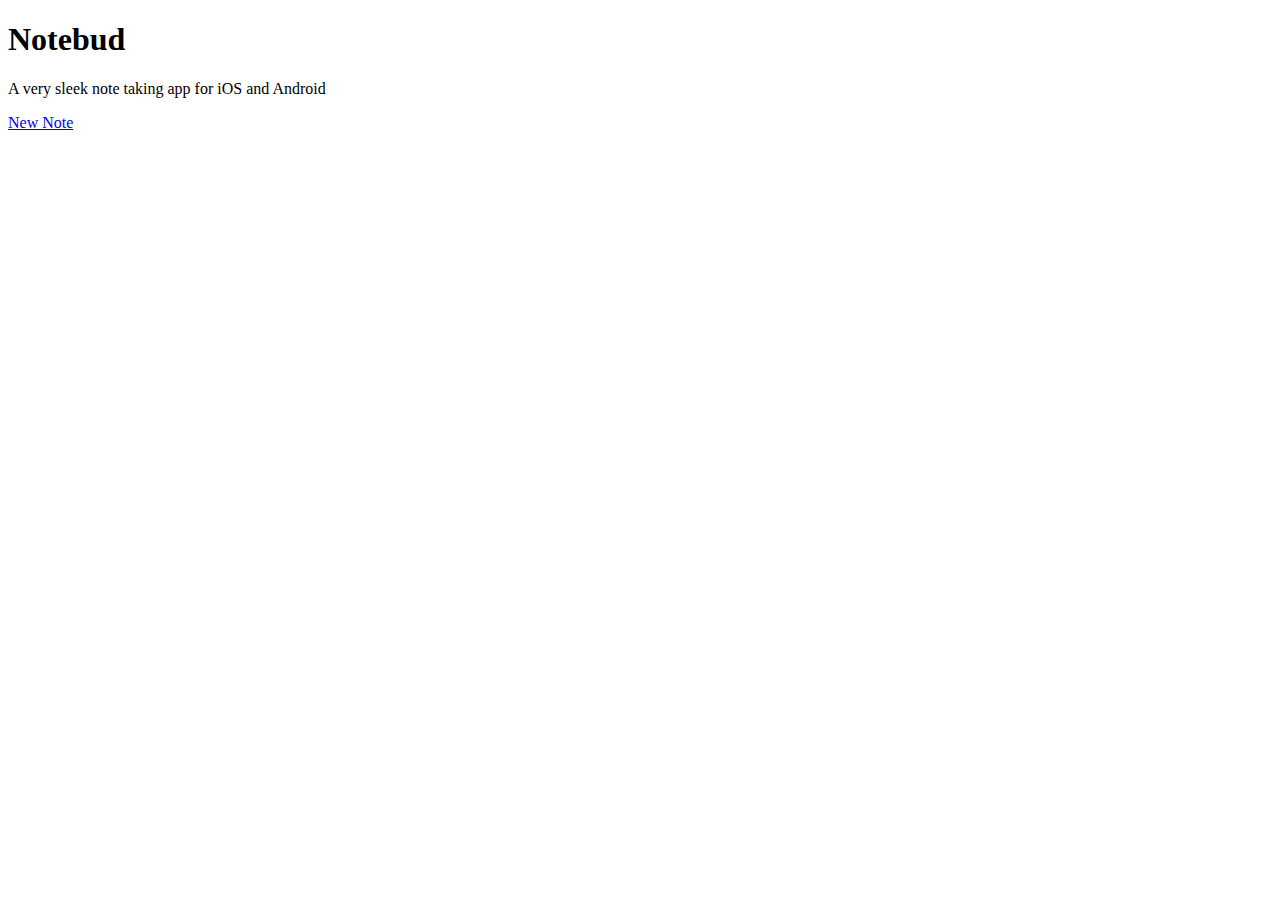
<file: johnson_mark_project1/index.html>
<!DOCTYPE html>
<! -- Mark Johnson Visual Frameworks 01 Project 1 -->
<html>
	<head>
		<meta charset="UTF-8" />
		<meta name="description" content="My first web app" />
		<meta name="author" content="Mark Johnson" />
		<meta name="keywords" content="notes, ios, android, web, apps, bud" />
		<meta name="viewport" content="initial-scale=1.0, width=device-width" /> <!-- makes this site scalable to iphone sreen size -->
		<meta name="robots" content="noindex, nofollow" />
		<title>Notebud</title>
	</head>

<body>
	<header>
		<h1>Notebud</h1>
	</header>
	
	<p>A very sleek note taking app for iOS and Android</p>
	
	<a href="addnote.html">New Note</a>

</body>

</html>
</file>
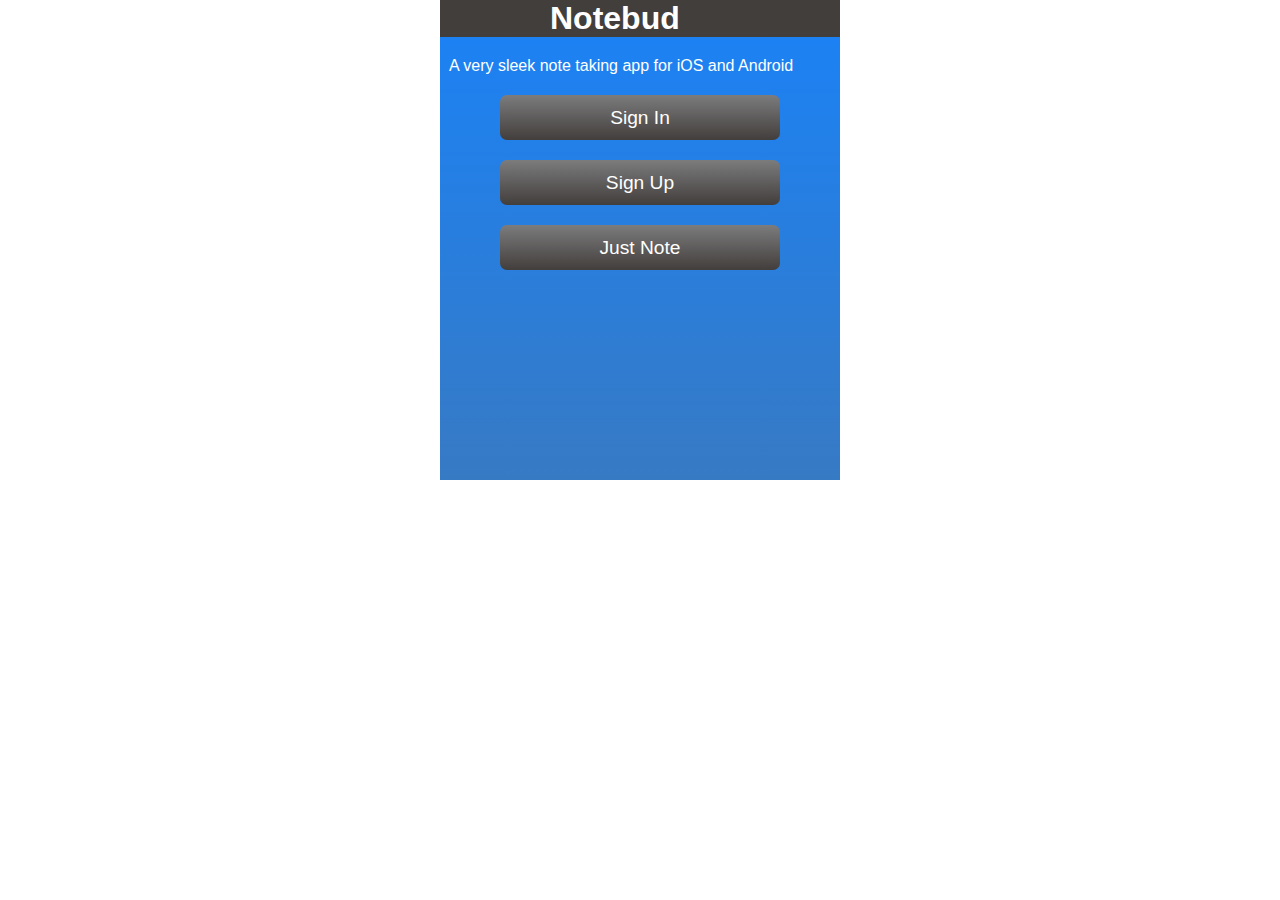
<file: johnson_mark_project2/index.html>
<!DOCTYPE html>
<!-- Mark Johnson Visual Frameworks 01 Project 2 -->
<html>
	<head>
		<meta charset="UTF-8" />
		<meta name="description" content="My first web app" />
		<meta name="author" content="Mark Johnson" />
		<meta name="keywords" content="notes, ios, android, web, apps, bud" />
		<meta name="viewport" content="user-scalable=no, width=device-width, initial-scale=1.0, maximum-scale=1.0"/>
		<meta name="viewport" content="target-densitydpi=device-dpi" /> <!-- tells devlopers what screen resolutions are for -->
		<meta name="HandheldFriendly" content="True" /> <!-- allows aloder mobile browsers to view without scaling -->
		<meta name="MobileOptimized" content= "320" />
		<meta name="robots" content="noindex, nofollow" />
		<link href="main.css" type="text/css" rel="stylesheet" />
		<title>Notebud</title>
	</head>

<body>
	<div id="content">
	<header>
		<h1>Notebud</h1>
	</header>
	
	<p>A very sleek note taking app for iOS and Android</p>

	<input class="buttons" type="button" value="Sign In" onclick="location.href='signin.html'; return false;" />
	<input class="buttons" type="button" value="Sign Up" onclick="location.href='signup.html'; return false;" />
	<input class="buttons" type="button" value="Just Note" onclick="location.href='addnote.html'; return false;" />
	
	<script type="text/javascript" src="main.js"></script>
</div>
</body>

</html>
</file>
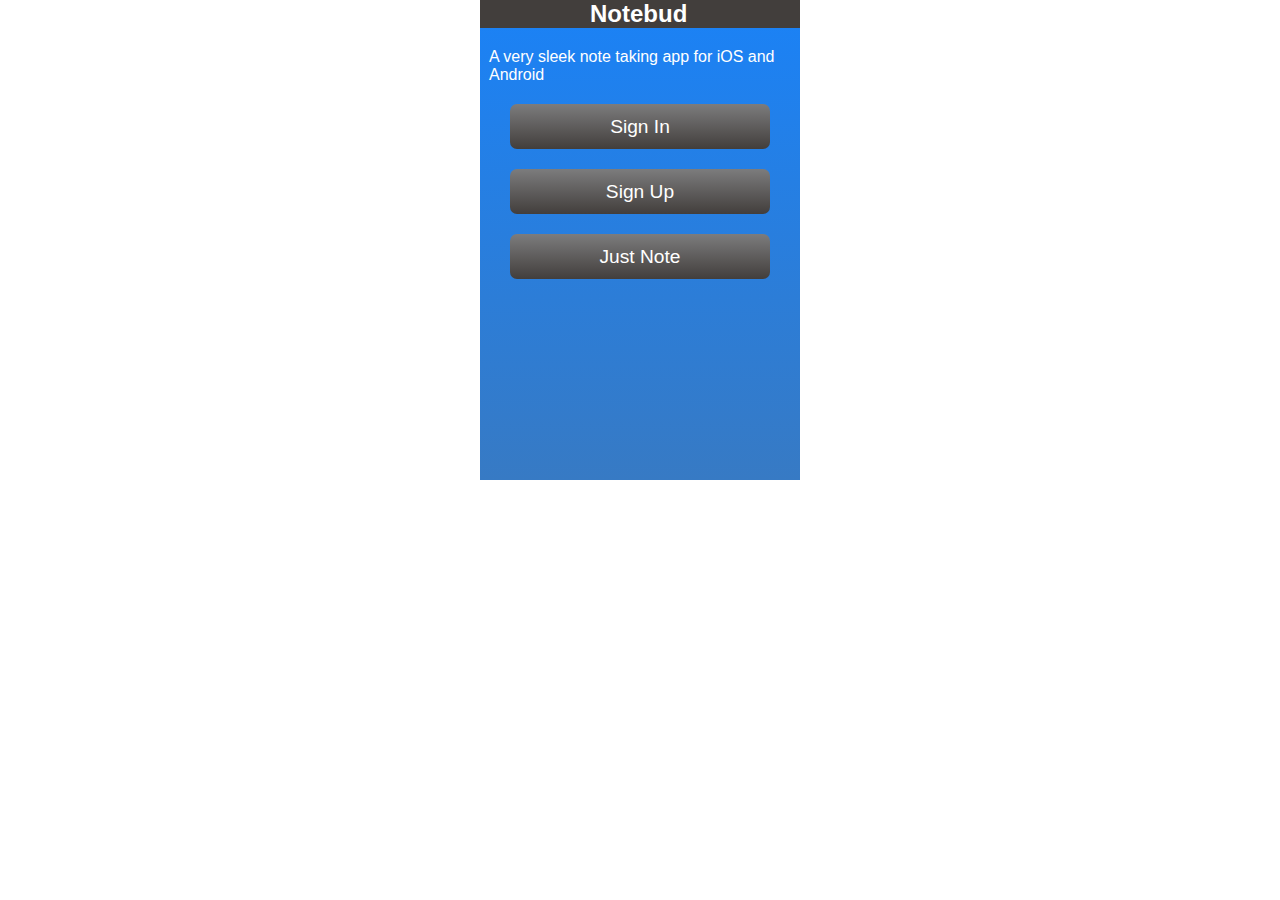
<file: johnson_mark_project3/index.html>
<!DOCTYPE html>
<!-- Mark Johnson Visual Frameworks 01 Project 2 -->
<html>
	<head>
		<meta charset="UTF-8" />
		<meta name="description" content="My first web app" />
		<meta name="author" content="Mark Johnson" />
		<meta name="keywords" content="notes, ios, android, web, apps, bud" />
		<meta name="viewport" content="user-scalable=no, width=device-width, initial-scale=1.0, maximum-scale=1.0"/>
		<meta name="viewport" content="target-densitydpi=device-dpi" /> <!-- tells devlopers what screen resolutions are for -->
		<meta name="HandheldFriendly" content="True" /> <!-- allows aloder mobile browsers to view without scaling -->
		<meta name="MobileOptimized" content= "320" />
		<meta name="robots" content="noindex, nofollow" />
		<link href="main.css" type="text/css" rel="stylesheet" />
		<title>Notebud</title>
	</head>

<body>
	<div id="content">
	<header>
		<h2>Notebud</h2>
	</header>
	
	<p>A very sleek note taking app for iOS and Android</p>

	<input class="buttons" type="button" value="Sign In" onclick="location.href='signin.html'; return false;" />
	<input class="buttons" type="button" value="Sign Up" onclick="location.href='signup.html'; return false;" />
	<input class="buttons" type="button" value="Just Note" onclick="location.href='addnote.html'; return false;" />
	
	<script type="text/javascript" src="main.js"></script>
</div>
</body>

</html>
</file>
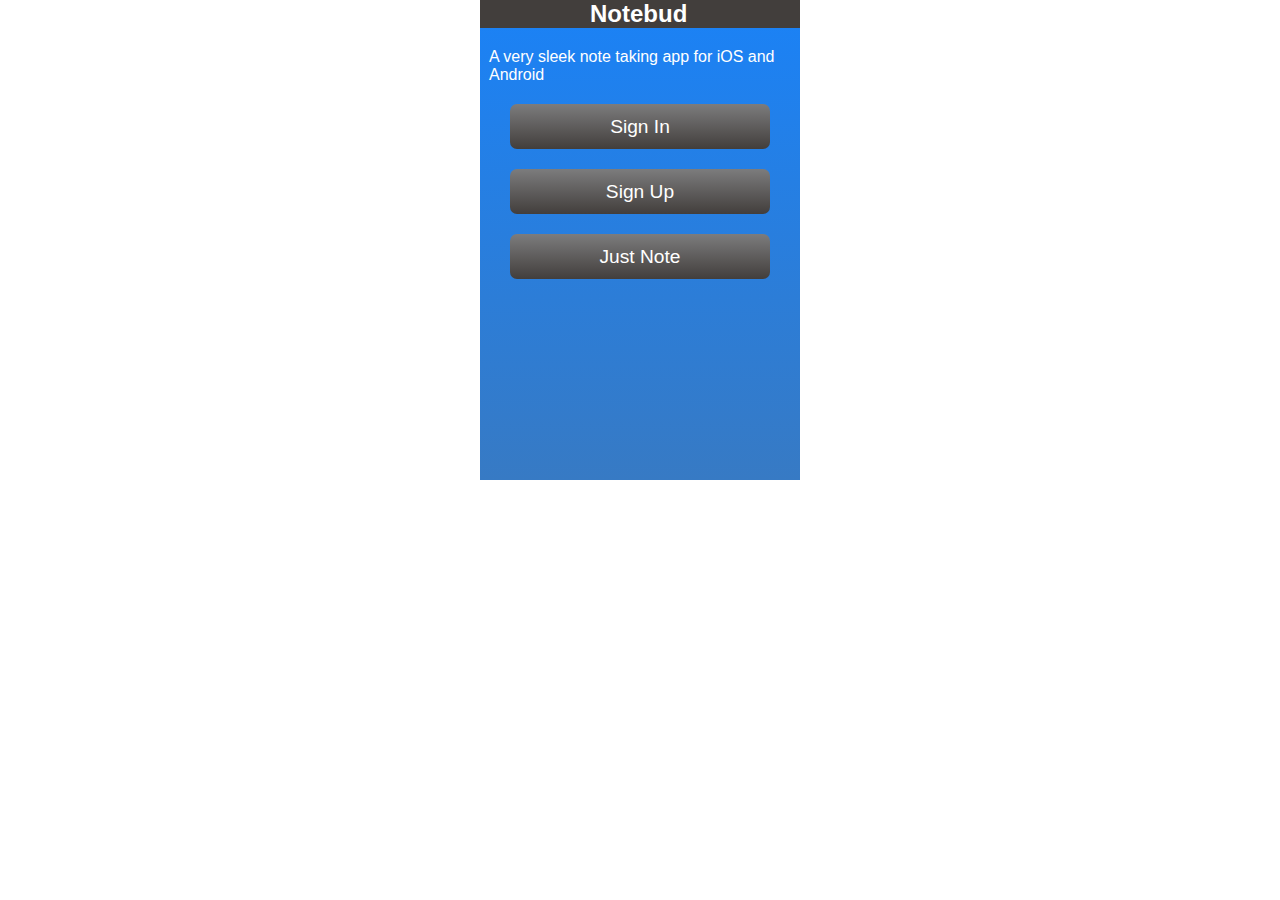
<file: johnson_mark_project4/index.html>
<!DOCTYPE html>
<!-- Mark Johnson Visual Frameworks 01 Project 2 -->
<html>
	<head>
		<meta charset="UTF-8" />
		<meta name="description" content="My first web app" />
		<meta name="author" content="Mark Johnson" />
		<meta name="keywords" content="notes, ios, android, web, apps, bud" />
		<meta name="viewport" content="user-scalable=no, width=device-width, initial-scale=1.0, maximum-scale=1.0"/>
		<meta name="viewport" content="target-densitydpi=device-dpi" /> <!-- tells devlopers what screen resolutions are for -->
		<meta name="HandheldFriendly" content="True" /> <!-- allows aloder mobile browsers to view without scaling -->
		<meta name="MobileOptimized" content= "320" />
		<meta name="robots" content="noindex, nofollow" />
		<link href="main.css" type="text/css" rel="stylesheet" />
		<title>Notebud</title>
	</head>

<body>
	<div id="content">
	<header>
		<h2>Notebud</h2>
	</header>
	
	<p>A very sleek note taking app for iOS and Android</p>

	<input class="buttons" type="button" value="Sign In" onclick="location.href='signin.html'; return false;" />
	<input class="buttons" type="button" value="Sign Up" onclick="location.href='signup.html'; return false;" />
	<input class="buttons" type="button" value="Just Note" onclick="location.href='addnote.html'; return false;" />
	
	<script type="text/javascript" src="json.js"></script>
	<script type="text/javascript" src="main.js"></script>
</div>
</body>

</html>
</file>
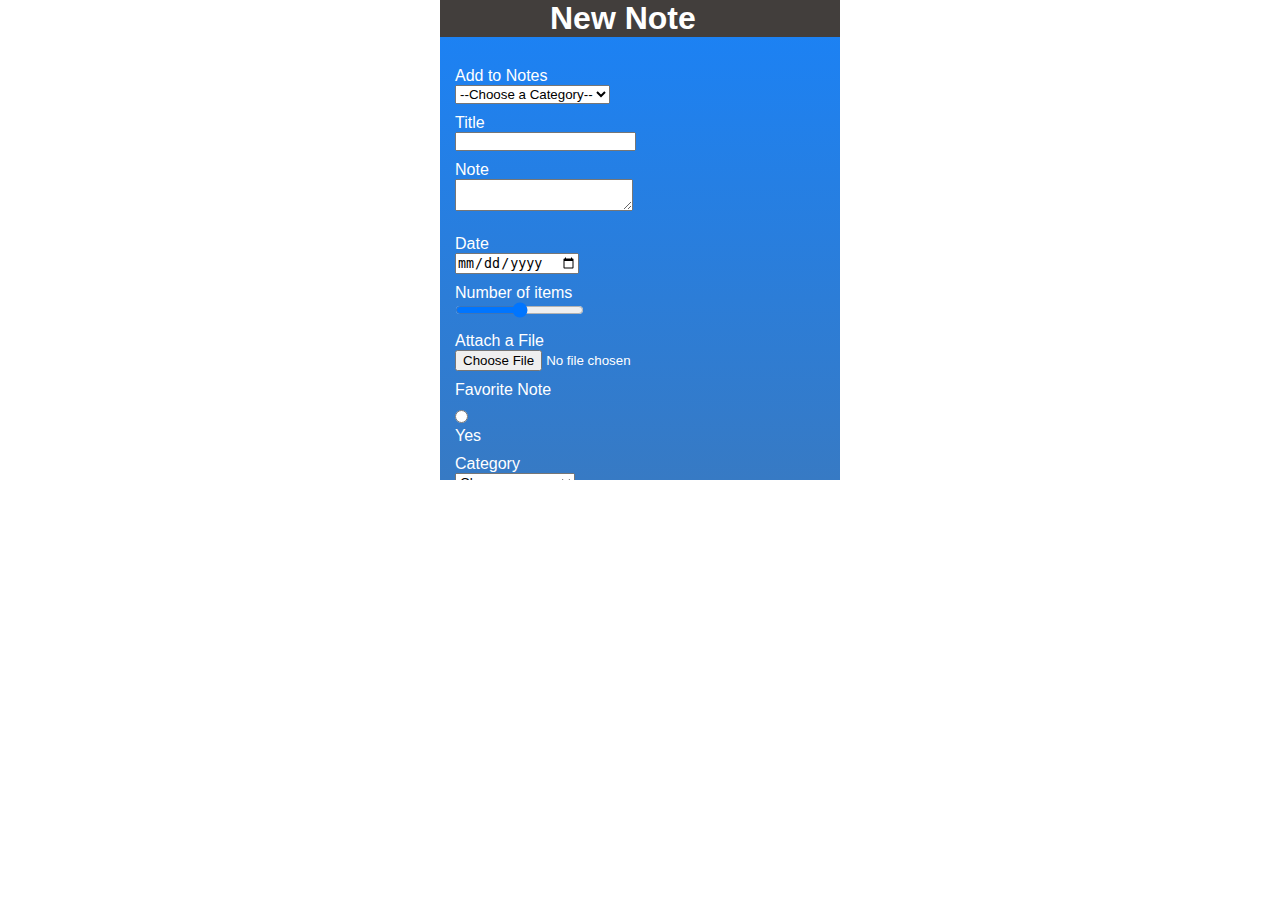
<file: johnson_mark_project2/addnote.html>
<!DOCTYPE html>
<!-- Mark Johnson Visual Frameworks 01 Project 1 -->
<html>
	<head>	
		<meta charset="UTF-8" />
		<meta name="description" content="A sleek note taking app" />
		<meta name="keywords" content="notes, bud, ios, android" />
		<meta name="viewport" content="initial-scale=1.0, width=device-width" />
		<meta name="robots" content="noindex, nofollow" />
		<link href="main.css" type="text/css" rel="stylesheet" /> <!--media="only screen and(max-width: 485px)"-->
		<title>New Note</title>		
	</head>

<body>
	<div id="wrapper">
		<div id="content">
		<header>
			<h1>New Note</h1>
		</header>
			<form action="#" method="post" id="noteForm" />
			<fieldset id="newNoteField">
				<ul id="errors"></ul>
				<ul id="noteInfo">
					<li id="select"><label for="group">Add to Notes</label></li>
					<li><label for="notetitle" class="fnote">Title</label><input type="text" id="notetitle" /></li>
					<li><label for="noteinfo" class="fnote">Note</label><textarea id="noteinfo"></textarea></li>
					<li><input type="hidden" value="true" /></li>
					<li><label for="date" class="fnote">Date</label><input type="date" id="date" /></li>
					<li><label for="items" class="fnote">Number of items</label><input type="range" min="0" max="20" id="items" /></li>
					<li><label for="attach" class="fnote">Attach a File</label><input type="file" id="attach" /></li>
						<li>Favorite Note
						<ul>
							<li><input type="radio" value="Yes" id="fav" name="favNote" /><label for="yes" >Yes</label></li>
						</ul>
						</li>
				</ul>
				<li><label for="category" >Category</label>
				<select id="categories">
					<optgroup label="Options">
						<option value="Choose:">Choose:</option>
						<option value="Grocery">Grocery</option>
						<option value="Fitness">Fitness</option>
						<option value="Entertainment">Entertainment</option>
						<option value="Dining">Dining</option>
						<option value="Shopping">Shopping</option>
						<option value="Sports">Sports</option>
					</optgroup>
				</select>	
				</li>
			</fieldset>
			<input type="submit" value="SAVE NOTE" id="submit" />
			<a href="#" id="clear">Clear Info</a>
			<a href="#" id="displayLink">Display Info</a>
			</form> <!-- end main form -->
		</div> <!-- end content div -->
	</div> <!-- end wrapper div -->


	<script type="text/javascript" src="main.js"></script>

</body>

</html>
</file>
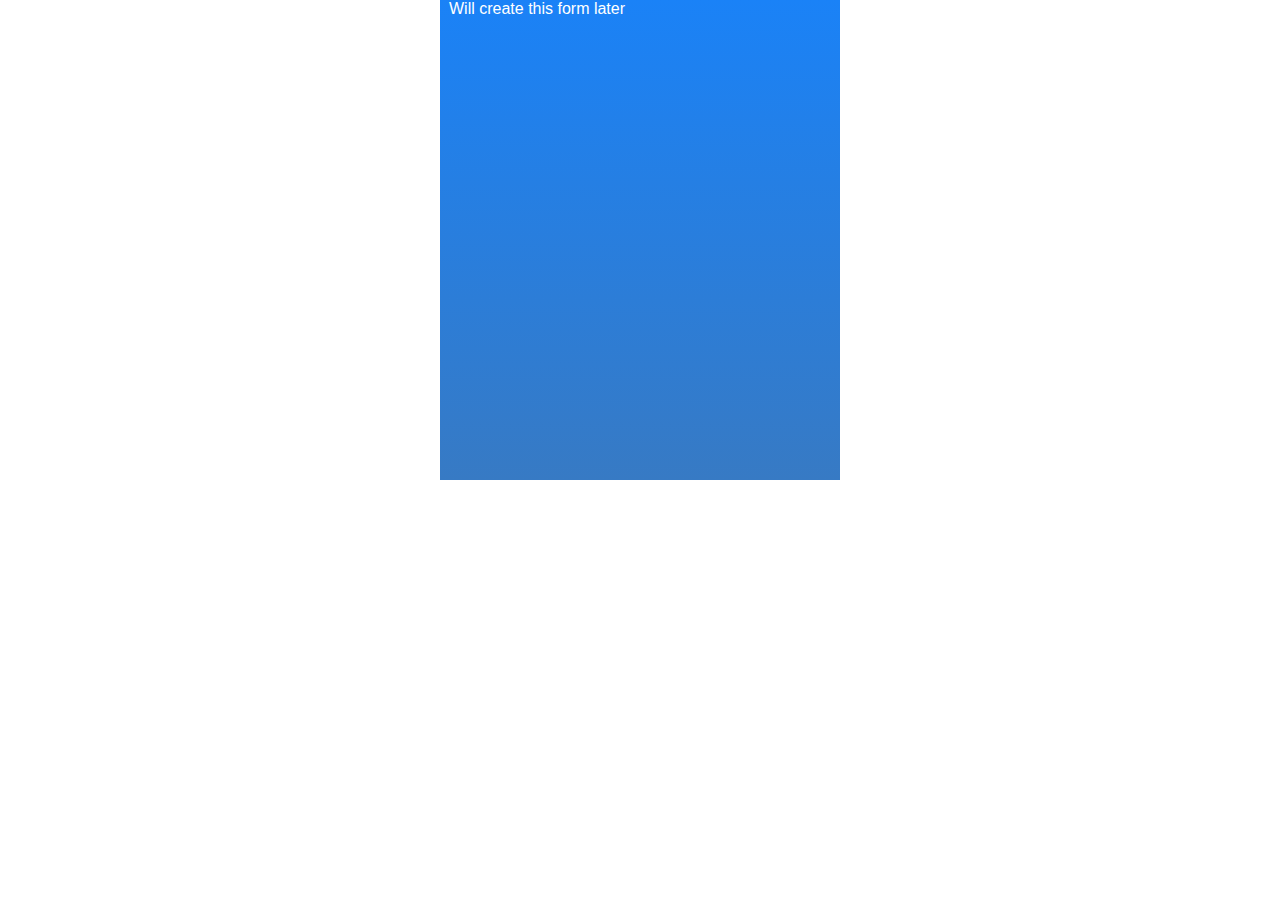
<file: johnson_mark_project2/signin.html>
<!DOCTYPE html>
<!-- Mark Johnson Visual Frameworks 01 Project 1 -->
<html>
	<head>	
		<meta charset="UTF-8" />
		<meta name="description" content="A sleek note taking app" />
		<meta name="keywords" content="notes, bud, ios, android" />
		<meta name="viewport" content="initial-scale=1.0, width=device-width" />
		<meta name="robots" content="noindex, nofollow" />
		<link href="main.css" type="text/css" rel="stylesheet" /> <!--media="only screen and(max-width: 485px)"-->
		<title>Sign In</title>		
	</head>

<body>

	<div id="wrapper">
		<div id="content">
			<p>Will create this form later</p>
	</div>
		</div>
		
</body>
</html>
</file>
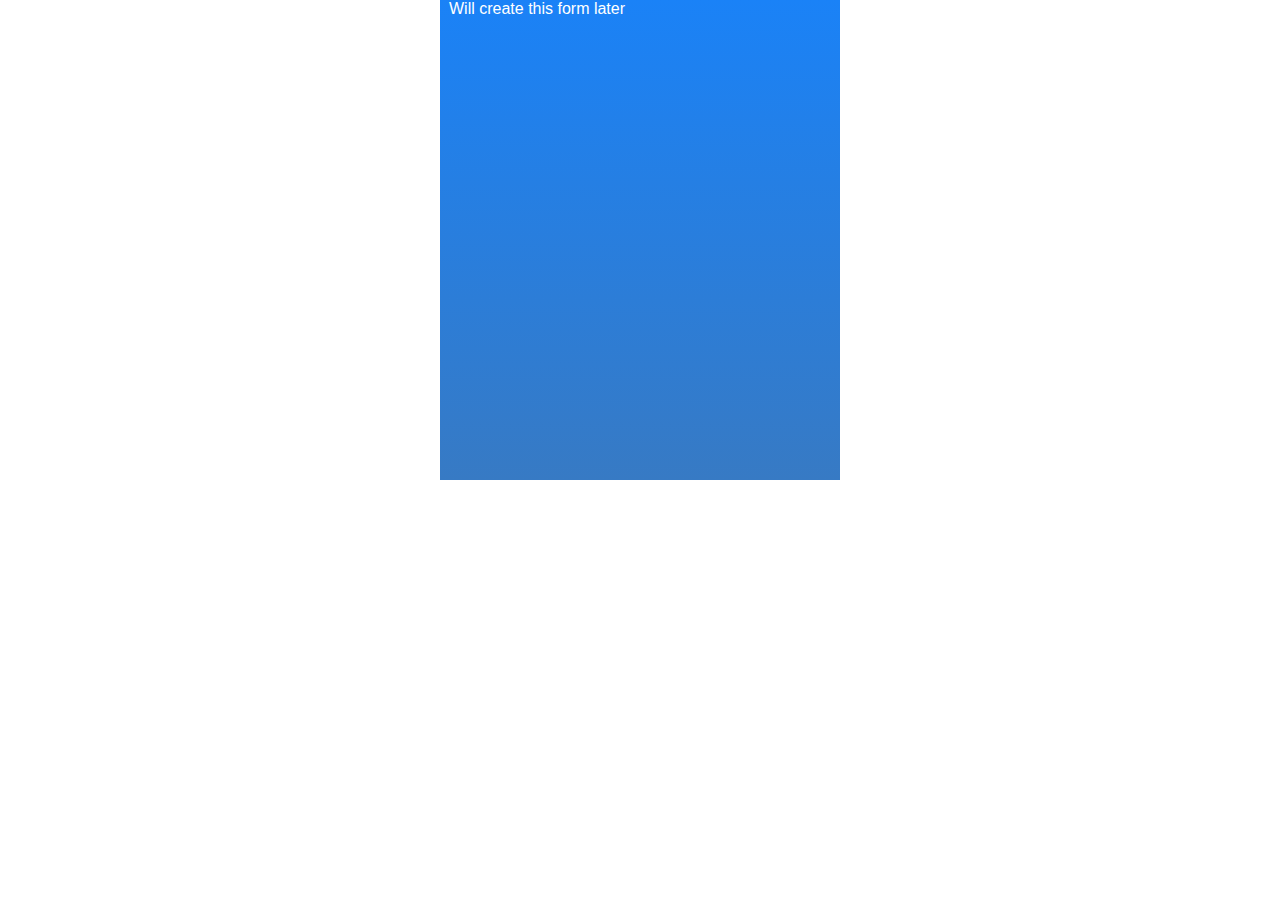
<file: johnson_mark_project2/signup.html>
<!DOCTYPE html>
<!-- Mark Johnson Visual Frameworks 01 Project 1 -->
<html>
	<head>	
		<meta charset="UTF-8" />
		<meta name="description" content="A sleek note taking app" />
		<meta name="keywords" content="notes, bud, ios, android" />
		<meta name="viewport" content="initial-scale=1.0, width=device-width" />
		<meta name="robots" content="noindex, nofollow" />
		<link href="main.css" type="text/css" rel="stylesheet" /> <!--media="only screen and(max-width: 485px)"-->
		<title>Sign Up</title>		
	</head>


<body>
	<div id="wrapper">
		<div id="content">
			<p>Will create this form later</p>
		</div>
	</div>		
</body>
</html>
</file>
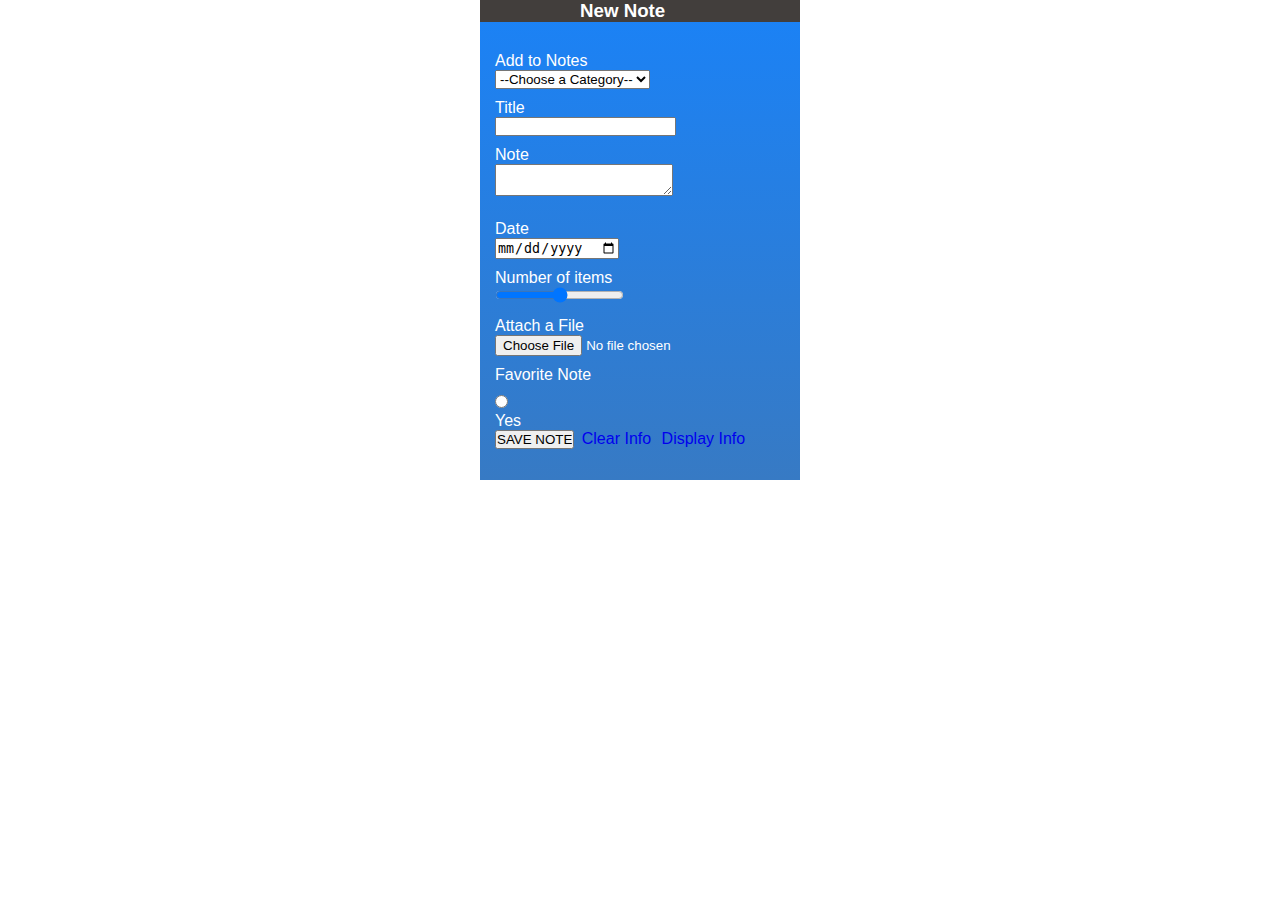
<file: johnson_mark_project3/addnote.html>
<!DOCTYPE html>
<!-- Mark Johnson Visual Frameworks 01 Project 1 -->
<html>
	<head>	
		<meta charset="UTF-8" />
		<meta name="description" content="A sleek note taking app" />
		<meta name="keywords" content="notes, bud, ios, android" />
		<meta name="viewport" content="initial-scale=1.0, width=device-width" />
		<meta name="robots" content="noindex, nofollow" />
		<link href="main.css" type="text/css" rel="stylesheet" /> <!--media="only screen and(max-width: 485px)"-->
		<title>New Note</title>		
	</head>

<body>
	<div id="wrapper">
		<div id="content">
		<header>
			<h3>New Note</h3>
		</header>
			<form action="#" method="post" id="noteForm">
			<fieldset id="newNoteField">
				<ul id="errors"></ul>
				<ul id="noteInfo">
					<li id="select"><label for="group">Add to Notes</label></li>
					<li><label for="notetitle" class="fnote">Title</label><input type="text" id="notetitle" /></li>
					<li><label for="noteinfo" class="fnote">Note</label><textarea id="noteinfo"></textarea></li>
					<li><input type="hidden" value="true" /></li>
					<li><label for="date" class="fnote">Date</label><input type="date" id="date" /></li>
					<li><label for="items" class="fnote">Number of items</label><input type="range" min="0" max="20" id="items" /></li>
					<li><label for="attach" class="fnote">Attach a File</label><input type="file" id="attach" /></li>
						<li>Favorite Note
						<ul>
							<li><input type="radio" value="Yes" id="fav" name="favNote" /><label for="yes" >Yes</label></li>
						</ul>
						</li>
				</ul>
				<!--
				<li><label for="category" >Category</label>	
				<select id="categories">
					<optgroup label="Options">
						<option value="Choose:">Choose:</option>
						<option value="Grocery">Grocery</option>
						<option value="Fitness">Fitness</option>
						<option value="Entertainment">Entertainment</option>
						<option value="Dining">Dining</option>
						<option value="Shopping">Shopping</option>
						<option value="Sports">Sports</option>
					</optgroup>
				</select>	
				</li>				
			</fieldset>-->

			<input type="submit" value="SAVE NOTE" id="submit" />
			<a href="#" id="clear">Clear Info</a>
			<a href="#" id="displayLink">Display Info</a>
			<a href="addnote.html" id="addNote" >Add Note</a>
			</form> <!-- end main form -->
		</div> <!-- end content div -->
	</div> <!-- end wrapper div -->


	<script type="text/javascript" src="main.js"></script>

</body>

</html>
</file>
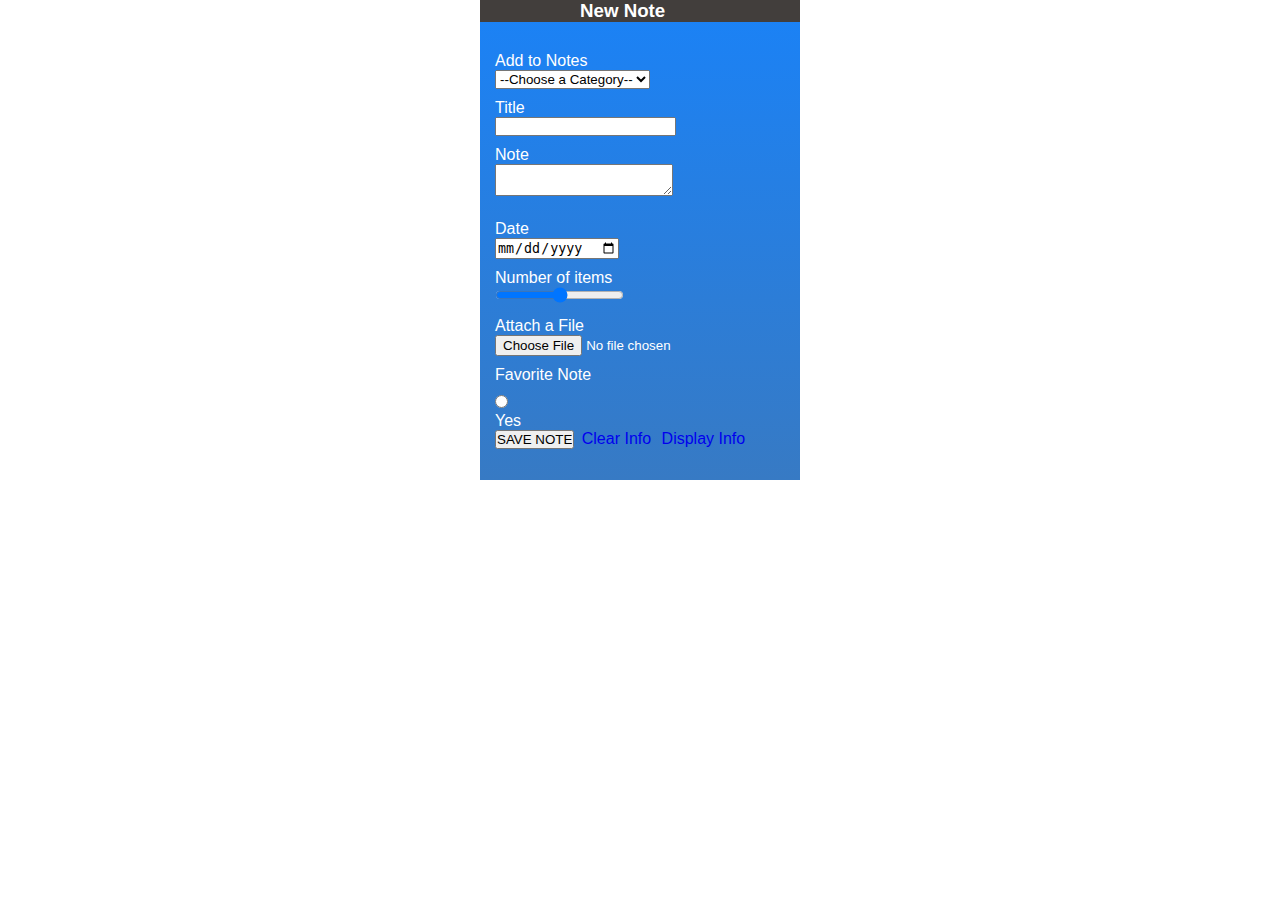
<file: johnson_mark_project4/addnote.html>
<!DOCTYPE html>
<!-- Mark Johnson Visual Frameworks 01 Project 1 -->
<html>
	<head>	
		<meta charset="UTF-8" />
		<meta name="description" content="A sleek note taking app" />
		<meta name="keywords" content="notes, bud, ios, android" />
		<meta name="viewport" content="initial-scale=1.0, width=device-width" />
		<meta name="robots" content="noindex, nofollow" />
		<link href="main.css" type="text/css" rel="stylesheet" /> <!--media="only screen and(max-width: 485px)"-->
		<title>New Note</title>		
	</head>

<body>
	<div id="wrapper">
		<div id="content">
		<header>
			<h3>New Note</h3>
		</header>
			<form action="#" method="post" id="noteForm">
			<fieldset id="newNoteField">
				<ul id="errors"></ul>
				<ul id="noteInfo">
					<li id="select"><label for="group">Add to Notes</label></li>
					<li><label for="notetitle" class="fnote">Title</label><input type="text" id="notetitle" /></li>
					<li><label for="noteinfo" class="fnote">Note</label><textarea id="noteinfo"></textarea></li>
					<li><input type="hidden" value="true" /></li>
					<li><label for="date" class="fnote">Date</label><input type="date" id="date" /></li>
					<li><label for="items" class="fnote">Number of items</label><input type="range" min="0" max="20" id="items" /></li>
					<li><label for="attach" class="fnote">Attach a File</label><input type="file" id="attach" /></li>
						<li>Favorite Note
						<ul>
							<li><input type="radio" value="Yes" id="fav" name="favNote" /><label for="yes" >Yes</label></li>
						</ul>
						</li>
				</ul>
				<!--
				<li><label for="category" >Category</label>	
				<select id="categories">
					<optgroup label="Options">
						<option value="Choose:">Choose:</option>
						<option value="Grocery">Grocery</option>
						<option value="Fitness">Fitness</option>
						<option value="Entertainment">Entertainment</option>
						<option value="Dining">Dining</option>
						<option value="Shopping">Shopping</option>
						<option value="Sports">Sports</option>
					</optgroup>
				</select>	
				</li>				
			</fieldset>-->

			<input type="submit" value="SAVE NOTE" id="submit" />
			<a href="#" id="clear">Clear Info</a>
			<a href="#" id="displayLink">Display Info</a>
			<a href="addnote.html" id="addNote" >Add Note</a>
			</form> <!-- end main form -->
		</div> <!-- end content div -->
	</div> <!-- end wrapper div -->

	<script type="text/javascript" src="json.js"></script>
	<script type="text/javascript" src="main.js"></script>

</body>

</html>
</file>
<file: johnson_mark_project2/main.css>
/*Notebud styles*/
* {
	margin: 0;
	padding: 0;
}  /* universal reset */

#content {
	margin: 0 auto;
	width: 400px;
	height: 480px;
	overflow: auto;
	background: #EB540A;  /*fall back option */
  	background: -webkit-gradient(linear, 0% 0%, 0% 100%, from(#377AC4), to(#1a82f7)); /* Safari 4-5, Chrome 1-9 */
    background: -webkit-linear-gradient(top, #1a82f7, #377AC4);  /*Safari 5.1, Chrome 10+ */  
  	background: -moz-linear-gradient(top, #1a82f7, #377AC4); /* Firefox 3.6+ */
  	background: -ms-linear-gradient(top, #1a82f7, #377AC4); /* IE 10 */
  	background: -o-linear-gradient(top, #1a82f7, #377AC4); /* Opera 11.10+ */
	font-family: Arial, "MS Trebuchet", sans-serif;
	color: #fff;
}

.buttons {
	width: 280px;
	height :45px;
	margin: 20px 50px 0 60px;
	border: none;
	color: #fff;
	font-size: larger;
	background: #EB540A;  /*fall back option */
	-webkit-border-radius: 7px;
  	background: -webkit-gradient(linear, 0% 0%, 0% 100%, from(#423E3C), to(#7c7c7d)); /* Safari 4-5, Chrome 1-9 */
    background: -webkit-linear-gradient(top, #7c7c7d, #423E3C);  /*Safari 5.1, Chrome 10+ */  
  	background: -moz-linear-gradient(top, #7c7c7d, #423E3C); /* Firefox 3.6+ */
  	background: -ms-linear-gradient(top, #7c7c7d, #423E3C); /* IE 10 */
  	background: -o-linear-gradient(top, #7c7c7d, #423E3C); /* Opera 11.10+ */
}

header {
	background-color: #423E3C;
}

label {
	display: block;
}

fieldset {
	padding: 0 0 10px 15px;
	border: none;
}

h1 {
	margin: 0 110px 20px;
	color: #fff;
}

li {
	list-style: none;
	padding: 10px 0 0 0;
}

p {
	margin: 0 0 0 9px;
}
</file>
<file: johnson_mark_project3/main.css>
/*Notebud styles*/
* {
	margin: 0;
	padding: 0;
}  /* universal reset */

#content {
	margin: 0 auto;
	width: 320px;
	height: 480px;
	overflow: auto;
	background: #EB540A;  /*fall back option */
  	background: -webkit-gradient(linear, 0% 0%, 0% 100%, from(#377AC4), to(#1a82f7)); /* Safari 4-5, Chrome 1-9 */
    background: -webkit-linear-gradient(top, #1a82f7, #377AC4);  /*Safari 5.1, Chrome 10+ */  
  	background: -moz-linear-gradient(top, #1a82f7, #377AC4); /* Firefox 3.6+ */
  	background: -ms-linear-gradient(top, #1a82f7, #377AC4); /* IE 10 */
  	background: -o-linear-gradient(top, #1a82f7, #377AC4); /* Opera 11.10+ */
	font-family: Arial, "MS Trebuchet", sans-serif;
	color: #fff;
}

#addNote {
	display: none;
}

.buttons {
	width: 260px;
	height :45px;
	margin: 20px 10px 0 30px;
	border: none;
	color: #fff;
	font-size: larger;
	background: #EB540A;  /*fall back option */
	-webkit-border-radius: 7px;
  	background: -webkit-gradient(linear, 0% 0%, 0% 100%, from(#423E3C), to(#7c7c7d)); /* Safari 4-5, Chrome 1-9 */
    background: -webkit-linear-gradient(top, #7c7c7d, #423E3C);  /*Safari 5.1, Chrome 10+ */  
  	background: -moz-linear-gradient(top, #7c7c7d, #423E3C); /* Firefox 3.6+ */
  	background: -ms-linear-gradient(top, #7c7c7d, #423E3C); /* IE 10 */
  	background: -o-linear-gradient(top, #7c7c7d, #423E3C); /* Opera 11.10+ */
}

header {
	background-color: #423E3C;
}

label {
	display: block;
}

fieldset {
	padding: 0 0 10px 15px;
	border: none;
}

h2 {
	margin: 0 110px 20px;
	color: #fff;
}


h3 {
	margin: 0 100px 20px;
	color: #fff;
}


li {
	list-style: none;
	padding: 10px 0 0 0;
}

p {
	margin: 0 0 0 9px;
}

a {
	text-decoration: none;
	margin: 3px;
}

a:active {
	text-decoration: none;
	color: #fff;
}

a:visited {
	color: blue;
}
</file>
<file: johnson_mark_project4/main.css>
/*Notebud styles*/
* {
	margin: 0;
	padding: 0;
}  /* universal reset */

#content {
	margin: 0 auto;
	width: 320px;
	height: 480px;
	overflow: auto;
	background: #EB540A;  /*fall back option */
  	background: -webkit-gradient(linear, 0% 0%, 0% 100%, from(#377AC4), to(#1a82f7)); /* Safari 4-5, Chrome 1-9 */
    background: -webkit-linear-gradient(top, #1a82f7, #377AC4);  /*Safari 5.1, Chrome 10+ */  
  	background: -moz-linear-gradient(top, #1a82f7, #377AC4); /* Firefox 3.6+ */
  	background: -ms-linear-gradient(top, #1a82f7, #377AC4); /* IE 10 */
  	background: -o-linear-gradient(top, #1a82f7, #377AC4); /* Opera 11.10+ */
	font-family: Arial, "MS Trebuchet", sans-serif;
	color: #fff;
}

#addNote {
	display: none;
}

.buttons {
	width: 260px;
	height :45px;
	margin: 20px 10px 0 30px;
	border: none;
	color: #fff;
	font-size: larger;
	background: #EB540A;  /*fall back option */
	-webkit-border-radius: 7px;
  	background: -webkit-gradient(linear, 0% 0%, 0% 100%, from(#423E3C), to(#7c7c7d)); /* Safari 4-5, Chrome 1-9 */
    background: -webkit-linear-gradient(top, #7c7c7d, #423E3C);  /*Safari 5.1, Chrome 10+ */  
  	background: -moz-linear-gradient(top, #7c7c7d, #423E3C); /* Firefox 3.6+ */
  	background: -ms-linear-gradient(top, #7c7c7d, #423E3C); /* IE 10 */
  	background: -o-linear-gradient(top, #7c7c7d, #423E3C); /* Opera 11.10+ */
}

header {
	background-color: #423E3C;
}

label {
	display: block;
}

fieldset {
	padding: 0 0 10px 15px;
	border: none;
}

h2 {
	margin: 0 110px 20px;
	color: #fff;
}


h3 {
	margin: 0 100px 20px;
	color: #fff;
}


li {
	list-style: none;
	padding: 10px 0 0 0;
}

p {
	margin: 0 0 0 9px;
}

a {
	text-decoration: none;
	margin: 3px;
}

a:active {
	text-decoration: none;
	color: #fff;
}

a:visited {
	color: blue;
}
</file>
